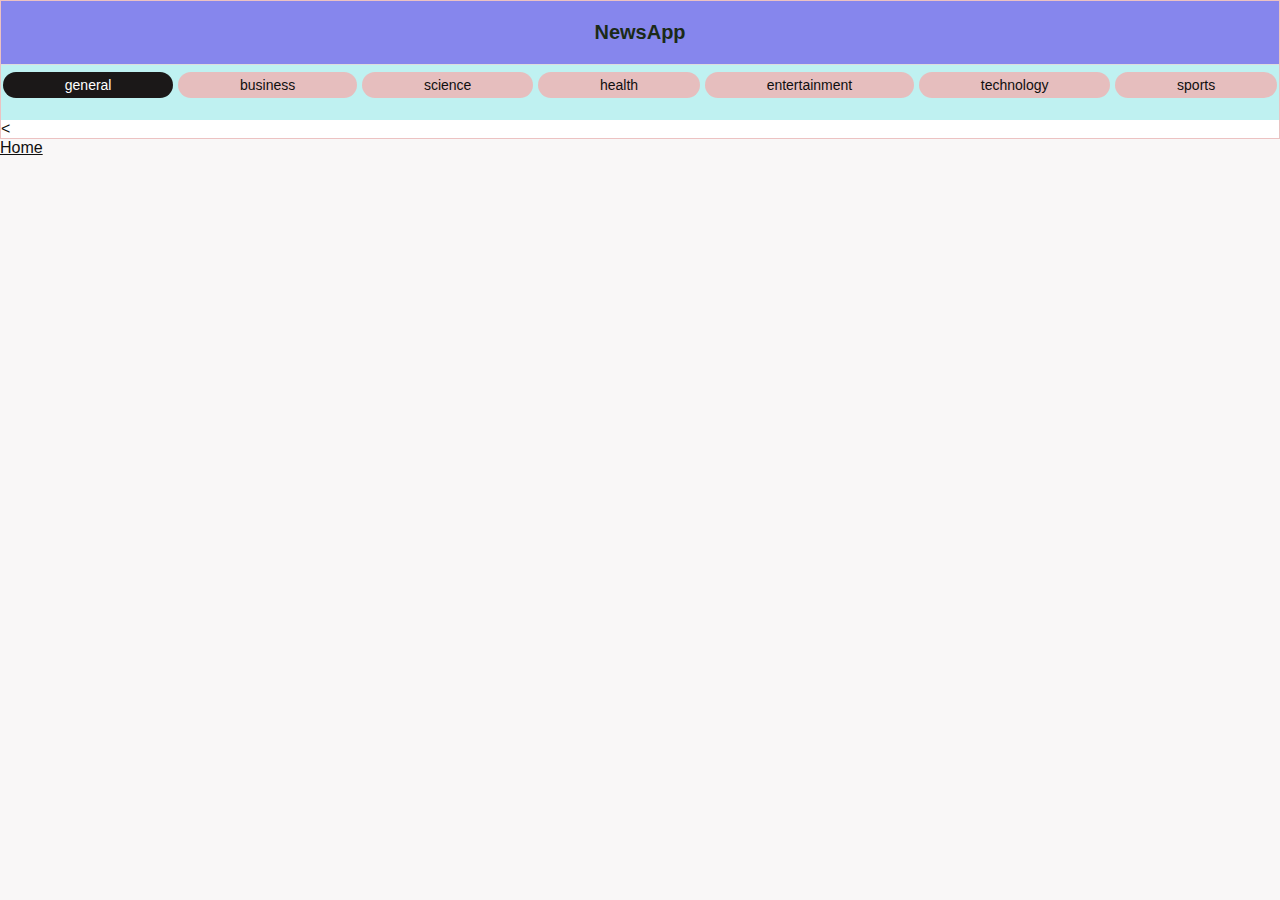
<file: index.html>
<!DOCTYPE html>
<html lang="en">
  <head>
    <meta charset="UTF-8" />
    <meta http-equiv="X-UA-Compatible" content="IE=edge" />
    <meta name="viewport" content="width=device-width, initial-scale=1.0" />
    <link rel="preconnect" href="https://fonts.googleapis.com" />
    <link rel="preconnect" href="https://fonts.gstatic.com" crossorigin />
    <link
      href="https://fonts.googleapis.com/css2?family=Righteous&display=swap"
      rel="stylesheet"
    />
    <link rel="stylesheet" href="style.css" />
    <script src="./script.js" defer></script>
    <title>Document</title>
  </head>
  <body>
    <div class="container">
      <div class="screen main-screen">
        <div class="main-header">
          <div class="logo">NewsApp</div>
        </div>
        <div class="catagories"></div>
        <div class="news-list"></div>
      </div>
      <div class="news-content"></div>
      <div class="screen news-screen">
        <div class="header">
          <div class="back-button">&lt;</div>
          <div class="title"></div>
        </div>
      </div>
    </div>
    <a href="./index2.html">Home</a>
  </body>
</html>
</file>
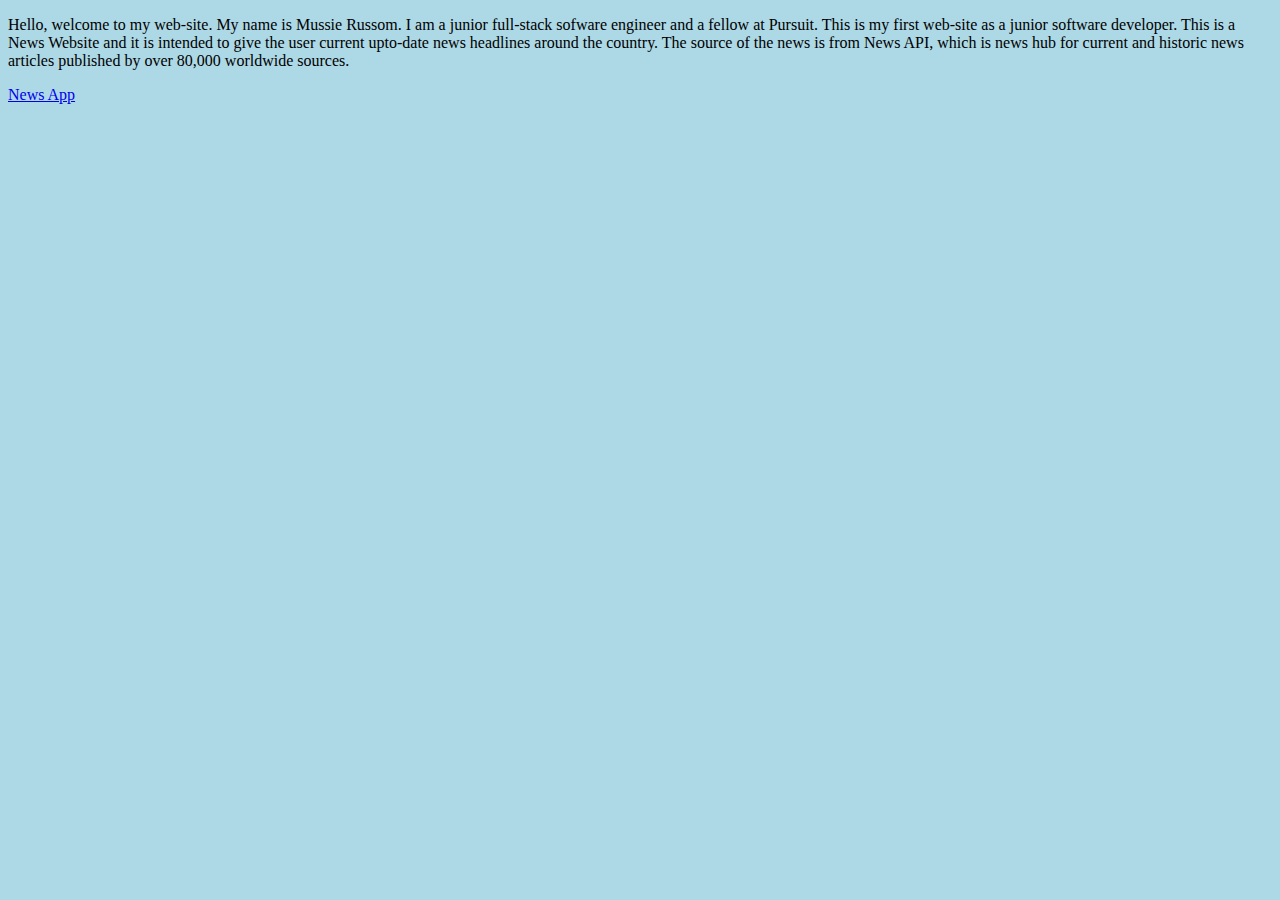
<file: index2.html>
<!DOCTYPE html>
<html lang="en">
  <head>
    <meta charset="UTF-8" />
    <meta http-equiv="X-UA-Compatible" content="IE=edge" />
    <meta name="viewport" content="width=device-width, initial-scale=1.0" />
    <link rel="stylesheet" href="style2.css" />
    <title>All about Me</title>
  </head>
  <body>
    <p>
      Hello, welcome to my web-site. My name is Mussie Russom. I am a junior
      full-stack sofware engineer and a fellow at Pursuit. This is my first
      web-site as a junior software developer. This is a News Website and it is
      intended to give the user current upto-date news headlines around the
      country. The source of the news is from News API, which is news hub for
      current and historic news articles published by over 80,000 worldwide
      sources.
    </p>
    <article id="about-me" class="about-me">
      <a href="./index.html">News App</a>
    </article>
  </body>
</html>
</file>
<file: style.css>
* {
  box-sizing: border-box;
  margin: 0px;
  padding: 0px;
  color: #100f0f;
}
body {
  font-family: sans-serif;
  background: #f9f7f7;
}
.main-header {
  background-color: rgb(134, 134, 237);
}
.container {
  width: 100%;
  height: 100%;
  justify-content: center;
  border: 1px solid #ecc2c2;
  left: 50%;
  top: 0px;
  background: #fff;
}
.container .screen {
  top: 0px;
  left: 0px;
  width: 100%;
  height: 100%;
}
.hidden {
  display: none;
}
.main-screen {
  background-color: rgb(191, 241, 241);
  overflow-y: auto;
}
.main-screen .logo {
  padding: 20px;
  font-size: 20px;
  color: #1b2a18;
  text-align: center;
  border-bottom: 1px solid #ddd;
  font-weight: 600;
}
.main-screen .catagories {
  display: grid;
  grid-auto-flow: column;
  overflow-y: auto;
  padding: 7px 2px 2px;
  gap: 5px;
  color: #c4a2a2;
}
.main-screen .catagories > div {
  padding: 5px 5px;
  font-size: 14px;
  background-color: #efb2b2d0;
  border-radius: 20px;
  text-align: center;
  cursor: pointer;
}
.main-screen .catagories > div:hover {
  background-color: rgba(26, 22, 22, 0.4);
}
.main-screen .catagories::-webkit-scrollbar {
  display: none;
}
.main-screen .catagories div.active {
  background: #1b1818;
  color: #fff;
}
.main-screen .news-list {
  padding: 10px 20px;
  display: flex;
  justify-content: space-around;
  flex-wrap: wrap;
  gap: 20px;
}
.main-screen .news-list > .item {
  border: 1px solid #ddd;
  box-shadow: 0px 5px 10px rgba(0, 0, 0, 0, 0.05);
  max-width: 280px;
}
.main-screen .news-list > .item .small-img img {
  width: 100%;
  height: 180px;
  object-fit: contain;
}
.main-screen .news-list > .item .details {
  padding: 10px;
}
.main-screen .news-list > .item .details h2 {
  font-size: 16px;
  border-bottom: 10px;
}
.main-screen .news-list > .item p {
  font-size: 14px;
  color: #555;
  margin-top: 5px;
}

@media (min-width: 620px) {
  .newslist {
    display: grid;
    grid-template-columns: 1fr 1fr;
  }
}
</file>
<file: style2.css>
/* * {
  margin: 0;
  padding: 0;
} */
body {
  background-color: lightblue;
}
</file>
